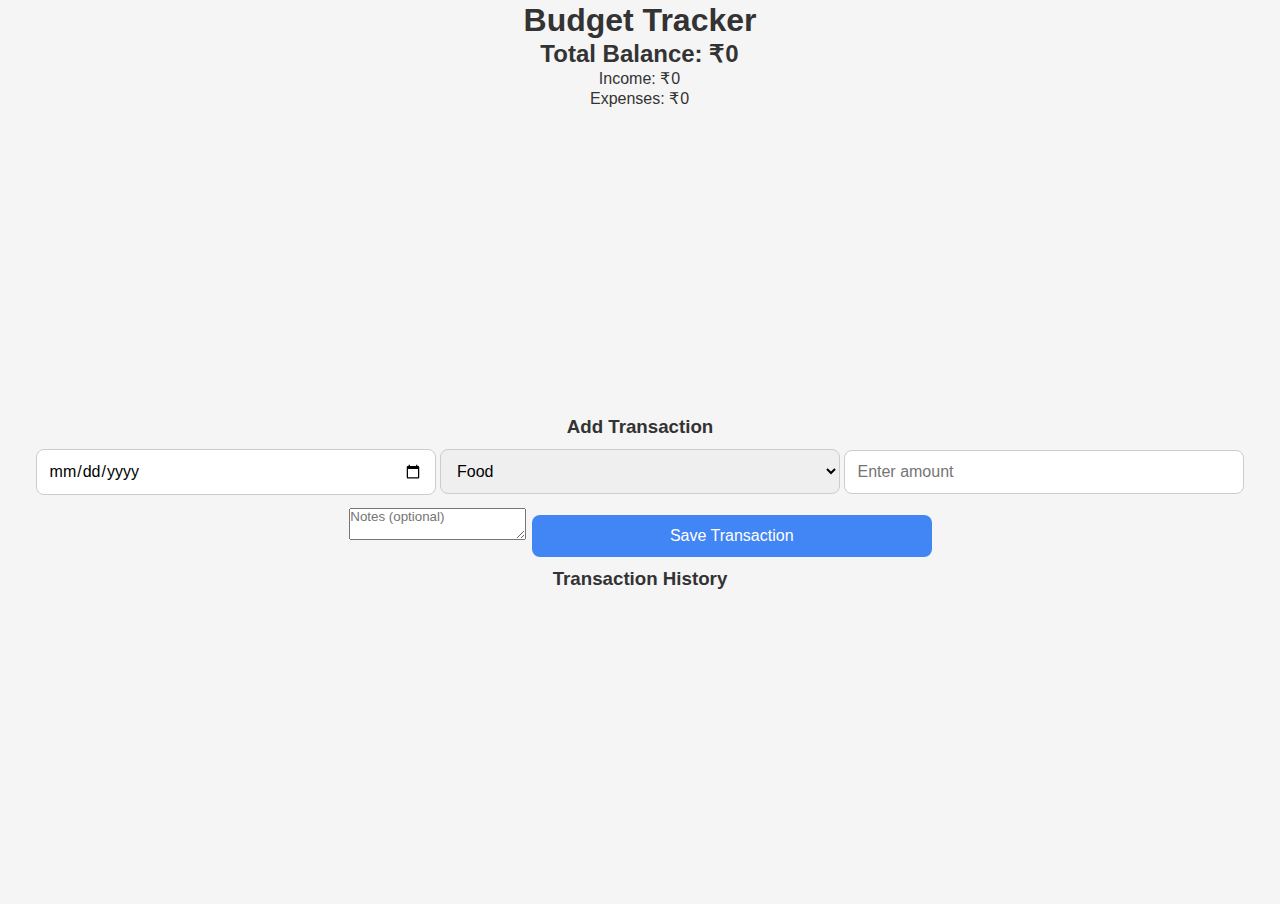
<file: Index.html>
<!DOCTYPE html>
<html lang="en">
<head>
    <meta charset="UTF-8">
    <meta name="viewport" content="width=device-width, initial-scale=1.0">
    <title>Personal Budget</title>
    <link rel="stylesheet" href="style.css">
    <link rel="manifest" href="manifest.json"> <!-- PWA Support -->
</head>
<body> 
 
    <!-- Dashboard Section -->
    <div class="dashboard">
        <h1>Budget Tracker</h1>
        <h2>Total Balance: ₹<span id="totalBalance">0</span></h2>
        <div class="summary">
            <p>Income: ₹<span id="totalIncome">0</span></p>
            <p>Expenses: ₹<span id="totalExpense">0</span></p>
        </div>
        <canvas id="pieChart" width="300" height="300"></canvas>
    </div>

    <!-- Add Transaction Section -->
    <div class="add-transaction">
        <h3>Add Transaction</h3>
        <input type="date" id="date">
        <select id="category">
            <option value="Food">Food</option>
            <option value="Rent">Rent</option>
            <option value="Transport">Transport</option>
            <option value="Other">Other</option>
        </select>
        <input type="number" id="amount" placeholder="Enter amount">
        <textarea id="notes" placeholder="Notes (optional)"></textarea>
        <button onclick="addTransaction()">Save Transaction</button>
    </div>

    <!-- Transaction History -->
    <div class="history">
        <h3>Transaction History</h3>
        <ul id="transactionList"></ul>
    </div>

    <script src="script.js"></script>
    <script>
        if ('serviceWorker' in navigator) {
            navigator.serviceWorker.register('service-worker.js');
        }
    </script>

</body>
</html>
</file>
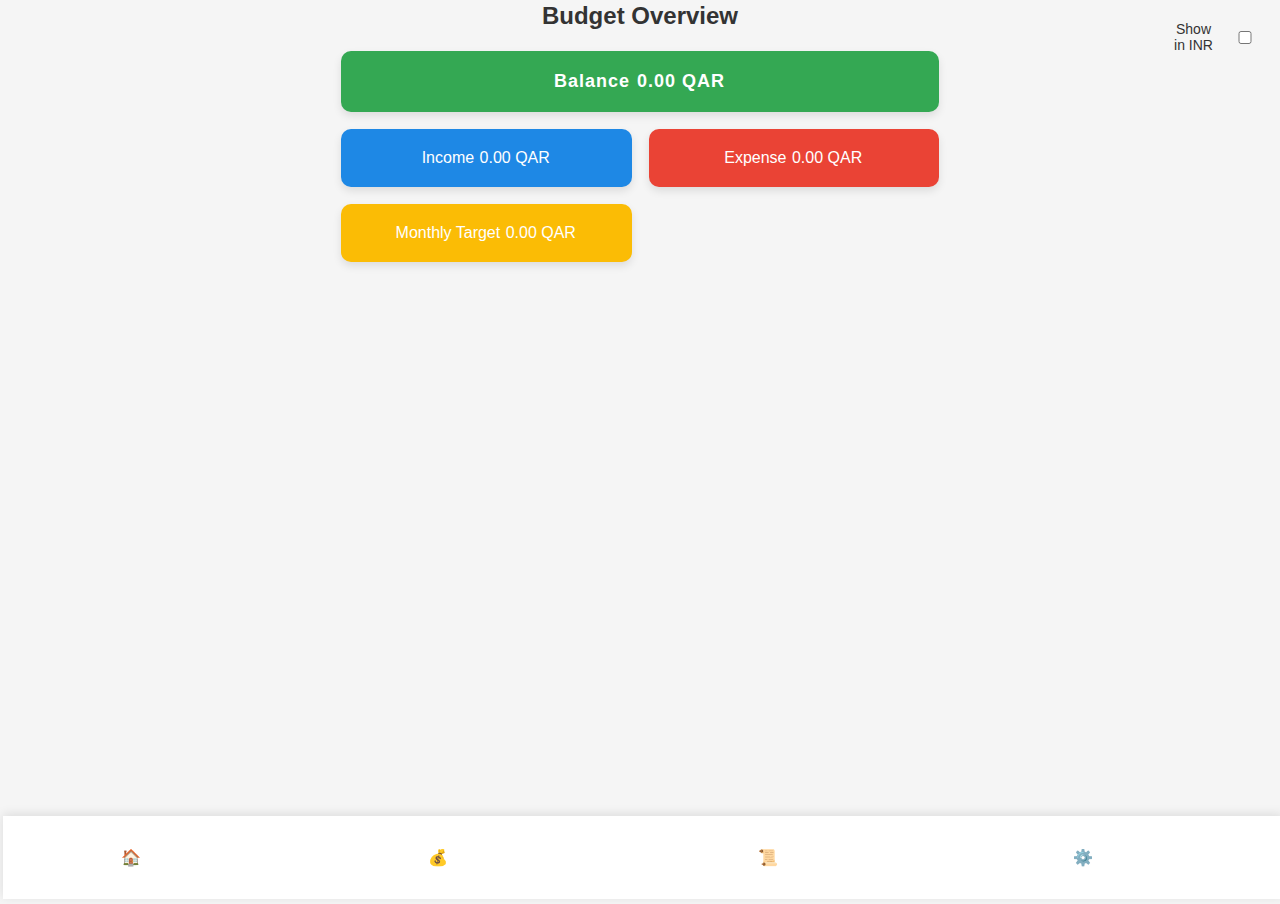
<file: index.html>
<!DOCTYPE html>
<html lang="en">
<head>
    <meta charset="UTF-8">
    <meta name="viewport" content="width=device-width, initial-scale=1.0">
    <title>Personal Budget</title>
    <link rel="stylesheet" href="style.css">
<link rel="manifest" href="manifest.json">
    <script>
        if ('serviceWorker' in navigator) {
            navigator.serviceWorker.register('/service-worker.js')
                .then(function(registration) {
                    console.log('Service Worker registered with scope:', registration.scope);
                }).catch(function(error) {
                    console.log('Service Worker registration failed:', error);
                });
        }
    </script>
</head>
<body>

    <!-- Top Navigation (Tabs) -->
  <!-- 📌 Floating Bottom Navigation -->
    <nav class="bottom-nav">
        <button onclick="openTab('Dashboard')">🏠 Dashboard</button>
        <button onclick="openTab('Transaction')">💰 Transactions</button>
        <button onclick="openTab('Records')">📜 Records</button>
        <button onclick="openTab('Settings')">⚙️ Settings</button>
    </nav>

  <div id="Dashboard" class="tabcontent">
    <!-- Currency Switch (Top Right) -->
    <div class="currency-toggle">
        <label for="currencySwitch">Show in INR</label>
        <input type="checkbox" id="currencySwitch">
    </div>

    <h2>Budget Overview</h2>

    <!-- Dashboard Cards -->
    <div class="dashboard-container">
        <div class="card balance-card">
            Balance
            <span id="totalBalance">0</span>
        </div>

        <div class="card income-card">
            Income
            <span id="totalIncome">0</span>
        </div>

        <div class="card expense-card">
            Expense
            <span id="totalExpense">0</span>
        </div>

        <div class="card target-card">
            Monthly Target
            <span id="estimatedTarget">0</span>
        </div>
    </div>
</div>

    <div id="Transaction" class="tabcontent">
        <h3>Add Transaction</h3>
        <select id="type">
            <option value="income">Income</option>
            <option value="expense">Expense</option>
        </select>
        <select id="currency">
            <option value="QAR">QAR</option>
            <option value="INR">INR</option>
        </select>
        <input type="date" id="date">
        <select id="category" onchange="checkOtherCategory()">
            <option value="Food">Food</option>
            <option value="Rent">Rent</option>
            <option value="Transport">Transport</option>
            <option value="Other">Other</option>
        </select>
        <input type="text" id="otherCategory" placeholder="Enter other category" style="display: none;">
        <input type="number" id="amount" placeholder="Enter amount">
         <!-- New Notes Textbox -->
    <input type="text" id="notes" placeholder="Optional notes">
    
        <button onclick="addTransaction()">Save Transaction</button>
    </div>

   <div id="Records" class="tabcontent">
    <h3>Transaction History</h3>
    
    <!-- Currency Switch -->
    <div class="filter-group">
        <label for="currencySwitch">Select Currency:</label>
        <select id="currencySwitch">
            <option value="QAR">QAR</option>
            <option value="INR">INR</option>
        </select>
    </div>

    <!-- Filter by Date -->
    <div class="filter-group">
        <label for="dateFilter">Filter by Date:</label>
        <input type="date" id="dateFilter">
    </div>

   <!-- Filter by Category -->
<div class="filter-group">
    <label for="categoryFilter">Filter by Category:</label>
    <select id="categoryFilter">
        <option value="">All Categories</option>
        <option value="Food">Food</option>
        <option value="Transport">Transport</option>
        <option value="Mobile Payment">Mobile Payment</option>
        <option value="Grocery">Grocery</option>
        <option value="Other">Other</option>
    </select>
</div>

<!-- Dynamic Input for Other Category -->
<div class="filter-group" id="otherCategoryGroup" style="display: none;">
    <label for="otherCategoryInput">Enter Category:</label>
    <input type="text" id="otherCategoryInput" placeholder="Enter custom category">
</div>

    <!-- Clear Filters Button -->
    <div class="filter-group">
        <button id="clearFiltersBtn">Clear Filters</button>
    </div>

    <!-- Display Transactions -->
    <ul id="transactionList"></ul>
    <!-- Clear Selected Date Button -->
<div class="filter-group">
    <button id="clearDateBtn">Clear Selected Date</button>
</div>

<!-- Export CSV Button -->
<div class="filter-group">
    <button id="exportCSVBtn">Export CSV</button>
</div>
</div>

   <div id="Settings" class="tabcontent">
    <h3>Settings</h3>

    <!-- Budget & Currency Section -->
    <h4>Budget & Currency</h4>
    <input type="number" id="targetValue" placeholder="Enter monthly target">
    <input type="number" id="inrRate" placeholder="Enter INR rate">
    <button onclick="saveBudgetSettings()">Save Budget</button>

    <!-- Notifications & Reminders Section -->
    <h4>Notifications & Reminders</h4>
    <label for="dailyReminder">Enable Daily Reminder:</label>
    <input type="checkbox" id="dailyReminder" onchange="toggleReminderTimeInput()">
    <div id="reminderTimeSection" style="display:none;">
        <label for="reminderTime">Select Reminder Time:</label>
        <input type="time" id="reminderTime">
    </div>

    <label for="thresholdNotifications">Enable Threshold Notifications:</label>
    <input type="checkbox" id="thresholdNotifications">
    <button onclick="saveNotificationSettings()">Save Notification Settings</button>

    <!-- Custom Reminder Section -->
    <h4>Custom Notifications</h4>
    <input type="date" id="customReminderDate">
    <input type="time" id="customReminderTime">
    <input type="text" id="customReminderText" placeholder="Enter custom reminder message">
    <button onclick="addCustomReminder()">Add Reminder</button>
    <h1>Push Notification Test</h1>
    <button id="notifyBtn">Send Notification</button>
    <h4>Scheduled Reminders</h4>
    <ul id="reminderList"></ul>
</div>

    <script src="tabs.js"></script>
    <script src="dashboard.js"></script>
    <script src="transaction.js"></script>
    <script src="records.js"></script>
    <script src="settings.js"></script>
</body>
</html>
</file>
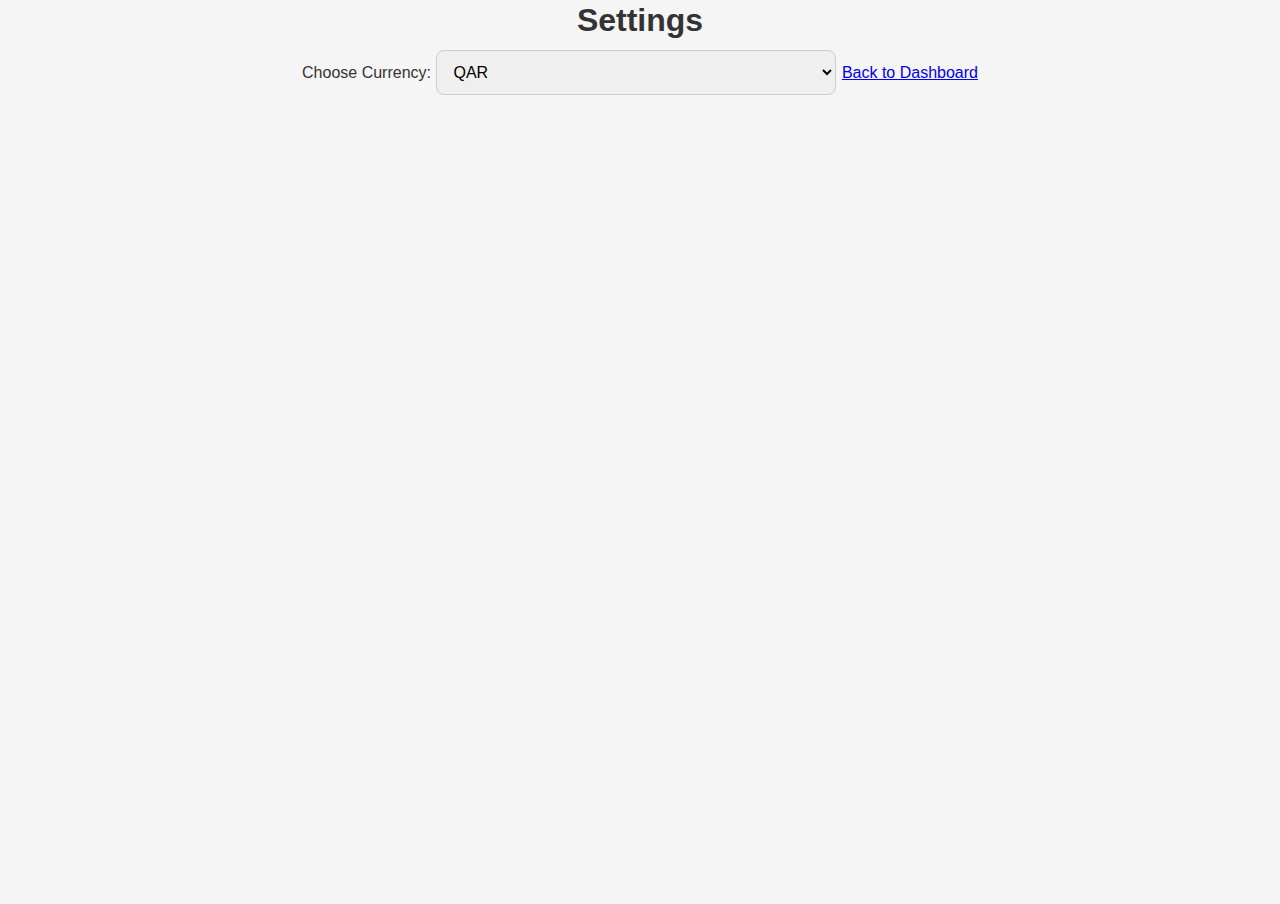
<file: settings.html>
<!DOCTYPE html>
<html lang="en">
<head>
    <meta charset="UTF-8">
    <meta name="viewport" content="width=device-width, initial-scale=1.0">
    <title>Settings</title>
    <link rel="stylesheet" href="style.css">
</head>
<body>

    <div class="settings">
        <h1>Settings</h1>
        <label for="currency">Choose Currency:</label>
        <select id="currency" onchange="updateCurrency()">
            <option value="QAR">QAR</option>
            <option value="INR">INR</option>
        </select>
        <a href="index.html">Back to Dashboard</a>
    </div>

    <script src="script.js"></script>

</body>
</html>
</file>
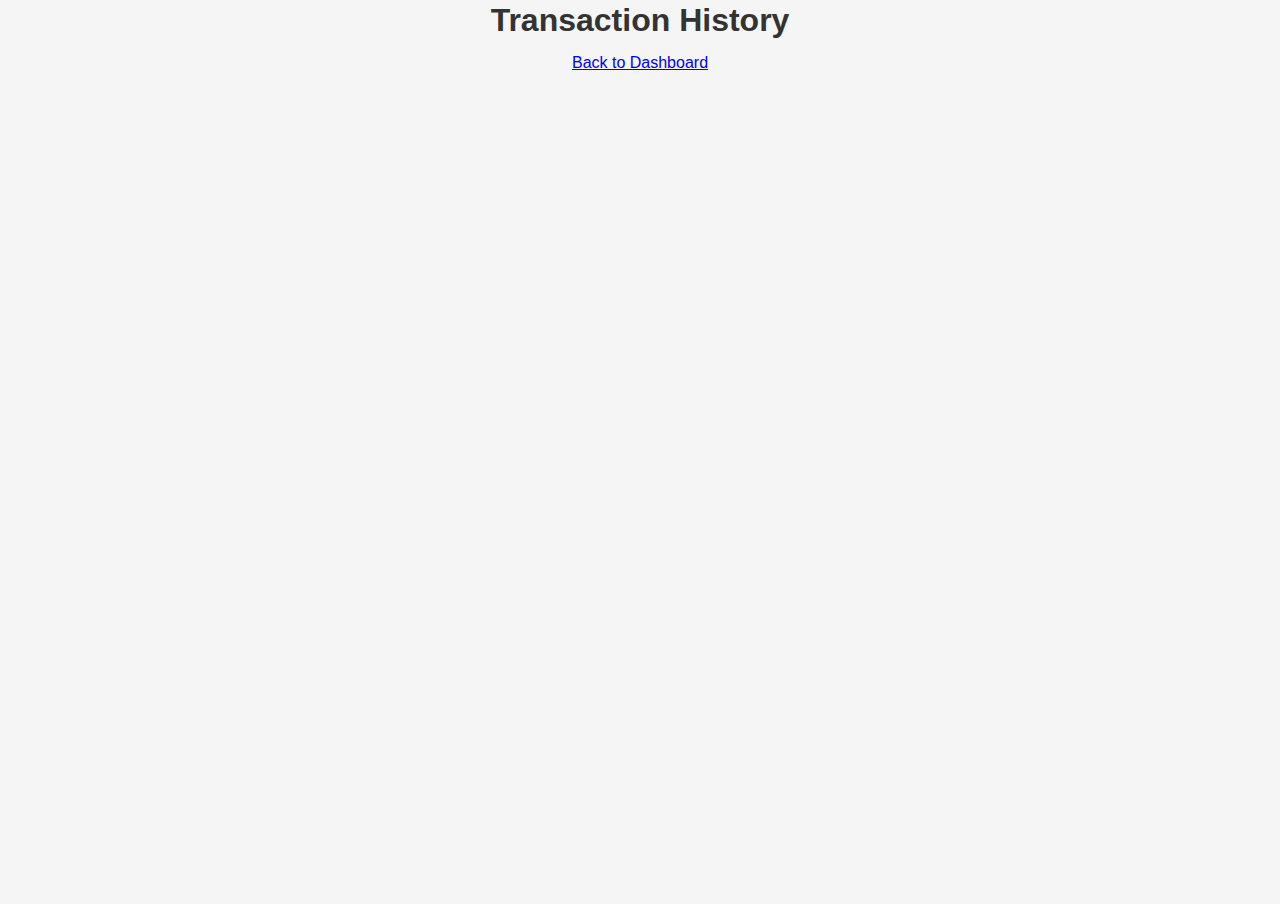
<file: transaction.html>
<!DOCTYPE html>
<html lang="en">
<head>
    <meta charset="UTF-8">
    <meta name="viewport" content="width=device-width, initial-scale=1.0">
    <title>Transactions</title>
    <link rel="stylesheet" href="../style.css">
</head>
<body>
 
    <div class="transaction-page">
        <h1>Transaction History</h1>
        <ul id="transactionList"></ul>
        <a href="index.html">Back to Dashboard</a>
    </div>

    <script src="../script.js"></script>

</body>
</html>
</file>
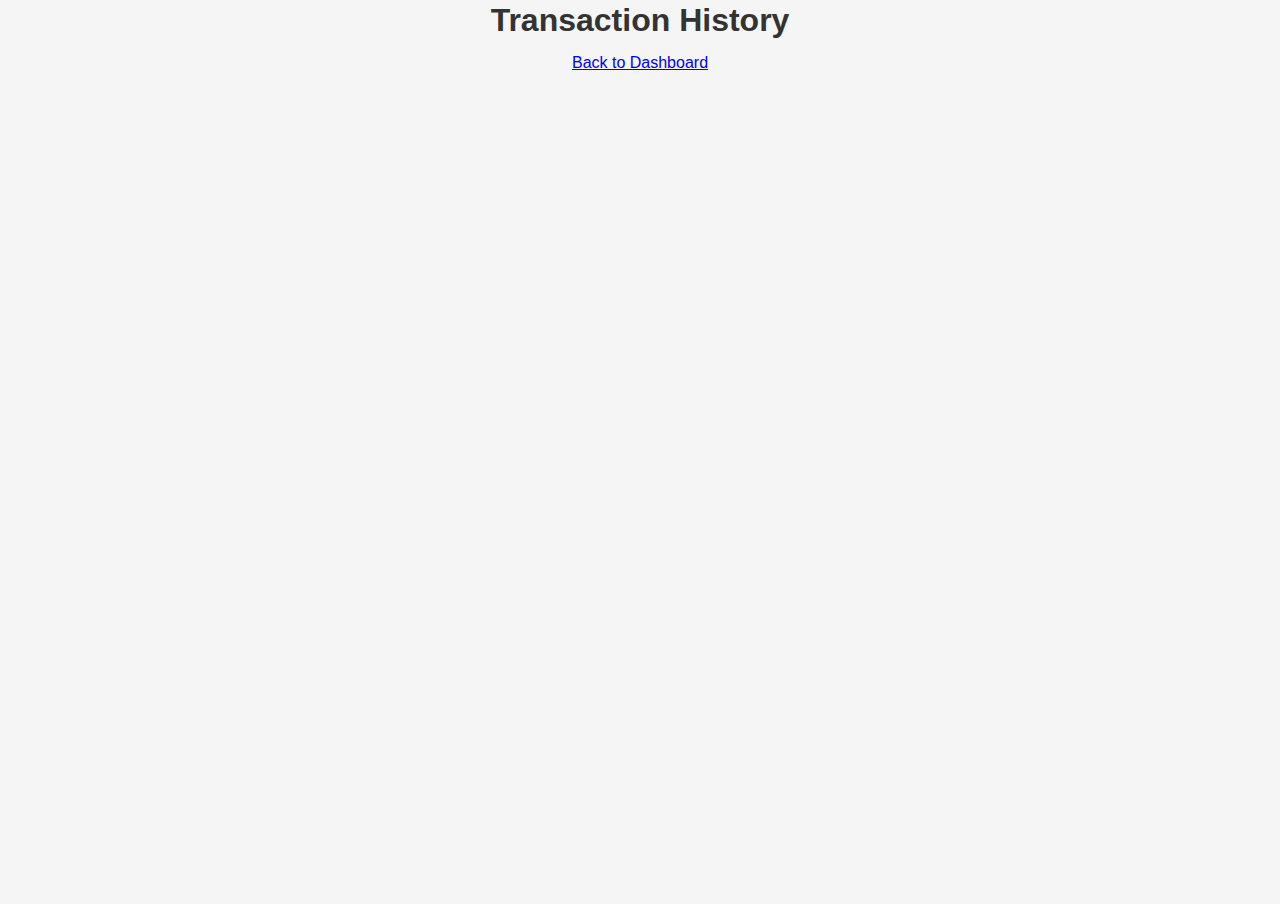
<file: transactions.html>
<!DOCTYPE html>
<html lang="en">
<head>
    <meta charset="UTF-8">
    <meta name="viewport" content="width=device-width, initial-scale=1.0">
    <title>Transactions</title>
    <link rel="stylesheet" href="style.css">
</head>
<body>
 
    <div class="transaction-page">
        <h1>Transaction History</h1>
        <ul id="transactionList"></ul>
        <a href="index.html">Back to Dashboard</a>
    </div>

    <script src="script.js"></script>

</body>
</html>
</file>
<file: style.css>
/* 🎨 Google Material Design Inspired */
* {
    margin: 1px;
    padding: 0;
    box-sizing: border-box;
    font-family: 'Roboto', sans-serif;
    scroll-behavior: smooth;
}

/* 📌 Body Styling */
body {
    background: #F5F5F5;
    color: #333;
    text-align: center;
    min-height: 100vh;
    padding-bottom: 80px;
}

/* 📌 Header */
header {
    background: #4285F4;
    color: white;
    padding: 15px;
    font-size: 22px;
    font-weight: bold;
    box-shadow: 0px 4px 8px rgba(0, 0, 0, 0.2);
    position: relative;
}

/* 📌 Currency Toggle - Top Right */
.currency-toggle {
    position: absolute;
    top: 4%;
    right: 10px;
    transform: translateY(-50%);
    display: flex;
    align-items: center;
    gap: 5px;
    font-size: 14px;
}

.switch {
    position: relative;
    display: inline-block;
    width: 50px;
    height: 24px;
}

.switch input {
    opacity: 0;
    width: 0;
    height: 0;
}

.slider {
    position: absolute;
    cursor: pointer;
    top: 0;
    left: 0;
    right: 0;
    bottom: 0;
    background-color: #ccc;
    transition: 0.4s;
    border-radius: 24px;
}

.slider:before {
    position: absolute;
    content: "";
    height: 18px;
    width: 18px;
    left: 4px;
    bottom: 3px;
    background-color: white;
    transition: 0.4s;
    border-radius: 50%;
}

input:checked + .slider {
    background-color: #34A853;
}

input:checked + .slider:before {
    transform: translateX(24px);
}

/* 📌 Dashboard Layout */
.dashboard-container {
    display: grid;
    grid-template-columns: repeat(2, 1fr);
    gap: 15px;
    max-width: 600px;
    margin: 20px auto;
}

/* 📌 Individual Cards */
.card {
    background: white;
    padding: 20px;
    border-radius: 10px;
    box-shadow: 0px 4px 8px rgba(0, 0, 0, 0.1);
    transition: transform 0.3s ease-in-out, box-shadow 0.3s;
    text-align: center;
}

.card:hover {
    transform: scale(1.05);
    box-shadow: 0px 6px 12px rgba(0, 0, 0, 0.2);
}

/* 📌 Balance Card - Full Width */
.balance-card {
    grid-column: span 2;
    background: #34A853;
    color: white;
    font-size: 18px;
    font-weight: bold;
    letter-spacing: 1px;
}

/* 📌 Income, Expense, Target Cards */
.income-card {
    background: #1E88E5;
    color: white;
}

.expense-card {
    background: #EA4335;
    color: white;
}

.target-card {
    background: #FBBC05;
    color: white;
}

/* 📌 Floating Bottom Navigation */
.bottom-nav {
    position: fixed;
    bottom: 0;
    width: 100%;
    background: white;
    padding: 12px;
    display: flex;
    justify-content: space-around;
    box-shadow: 0px -2px 10px rgba(0, 0, 0, 0.1);
}

.bottom-nav button {
    background: none;
    border: none;
    padding: 10px;
    font-size: 16px;
    cursor: pointer;
    transition: color 0.2s;
}

.bottom-nav button:hover {
    color: #34A853;
}

/* 📌 Forms & Inputs */
input, select, button {
    width: 90%;
    max-width: 400px;
    margin: 10px 0;
    padding: 12px;
    font-size: 16px;
    border-radius: 8px;
    border: 1px solid #ccc;
    outline: none;
    transition: all 0.3s;
}

input:focus, select:focus {
    border-color: #4285F4;
    box-shadow: 0 0 8px rgba(66, 133, 244, 0.5);
}

/* 📌 Buttons */
button {
    background: #4285F4;
    color: white;
    border: none;
    cursor: pointer;
    transition: background 0.3s;
}

button:hover {
    background: #357AE8;
}

/* 📌 Transaction Records */
#transactionList {
    list-style: none;
    padding: 0;
    margin-top: 15px;
}

#transactionList li {
    background: white;
    padding: 12px;
    border-radius: 8px;
    margin: 8px auto;
    max-width: 500px;
    box-shadow: 0px 2px 5px rgba(0, 0, 0, 0.1);
    transition: transform 0.3s;
}

#transactionList li:hover {
    transform: translateY(-5px);
    box-shadow: 0px 4px 8px rgba(0, 0, 0, 0.15);
}

/* 📌 Animations */
@keyframes fadeIn {
    from {
        opacity: 0;
        transform: translateY(10px);
    }
    to {
        opacity: 1;
        transform: translateY(0);
    }
}

.tabcontent {
    animation: fadeIn 0.5s ease-out;
}
</file>
